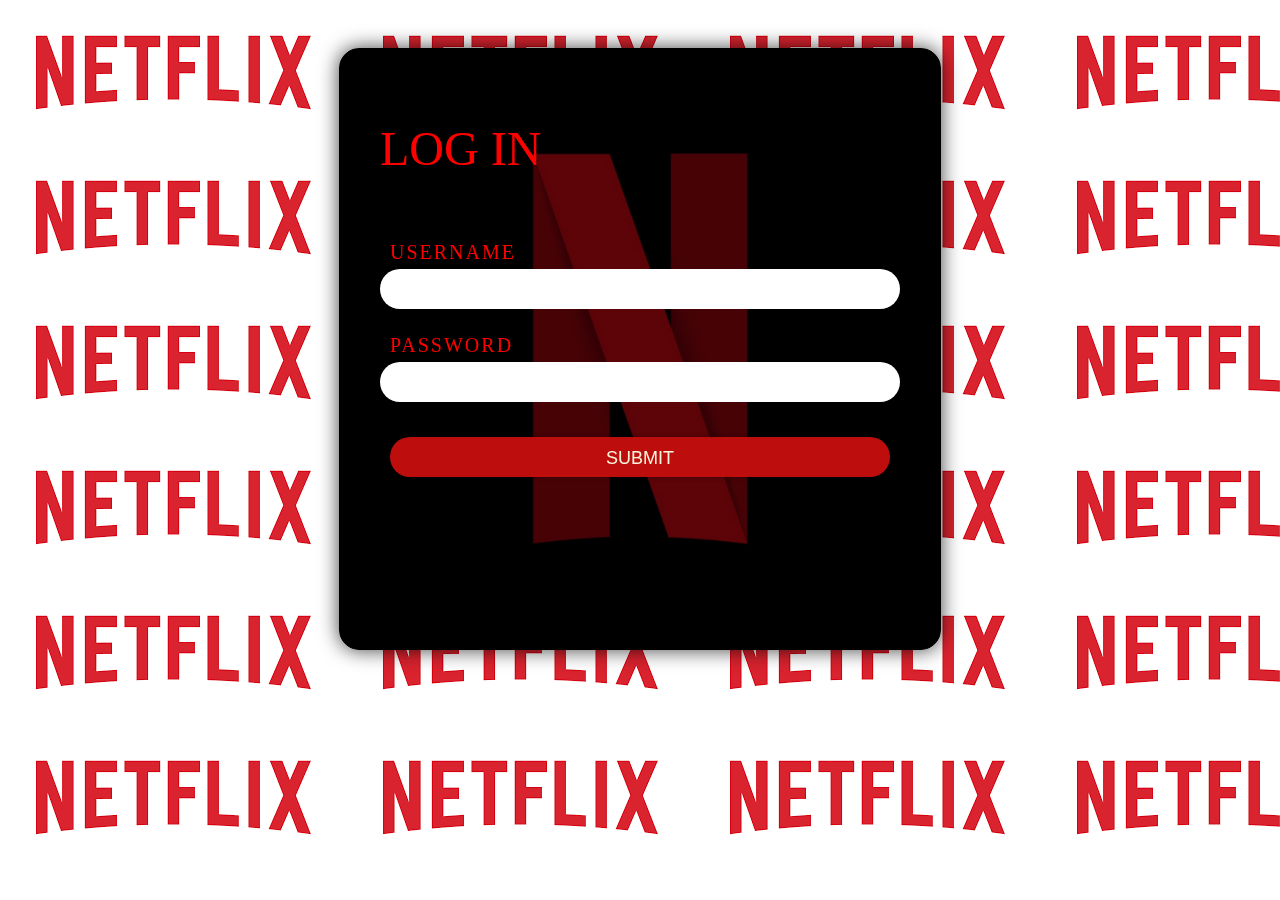
<file: index_1.html>
<!DOCTYPE html>
<html lang="en">
<head>
    <meta charset="UTF-8">
    <meta name="viewport" content="width=device-width, initial-scale=1.0">
    <title>LOGIN FORM</title>
    <link rel="stylesheet" href="style_1.css">
</head>
<body>
 <div class="login">
    <form>
    <h1>LOG IN</h1>
    <label>USERNAME</label>
    <input type="text">
    <label>PASSWORD</label>
    <input type="password">
    <button>SUBMIT</button>
</form>
 </div>
</body>
</html>
</file>
<file: style_1.css>
body{
    display: flex;
    justify-content: center;
    align-items: center;
    background: url(download.png);
   padding-top: 40px;
}
.login{
    width: 600px;
    height: 600px;
    border: 1px solid black;
    background: url(login1.jpg);
    color: red;
    border-radius: 20px;
    box-shadow: 0px 0px 20px rgba(0,0,0,0.75);
    background-size: cover;
    background-position: center;
    overflow: hidden;
   
}
form{
    display: block;
    box-sizing: border-box;
    padding: 40px;
    width: 100%;
    height: 100%;
    backdrop-filter: brightness(40%);
    flex-direction: column;
    display: flex;
    gap: 5px;
}
h1{
    font-weight: normal;
    font-size: 48px;
    text-shadow: 0px 0px 2px rgba(0,0,0,0.5);
    margin-bottom: 60px;
}
label{
    color: rbga(255,255,255,0.8);
    text-transform: uppercase;
font-size: 20px;
    letter-spacing: 2px;
    padding-left: 10px;
}
input{
    background: rbga(255,255,255,0.3);
    height: 40px;
    line-height: 40px;
    border-radius: 20px;
    padding: 0px 20px;
    border: none;
    margin-bottom: 20px;
    color:white;
}
button{
    background:rgb(190, 13, 13);
    height: 40px;
    line-height: 40px;
    border-radius: 40px;
    border: none;
    margin: 10px 10px;
    box-shadow: 0px 0px 5px rgba(0,0,0,0.3);
    color: beige;
    font-size: 18px;
    text-transform: uppercase;
}
</file>
